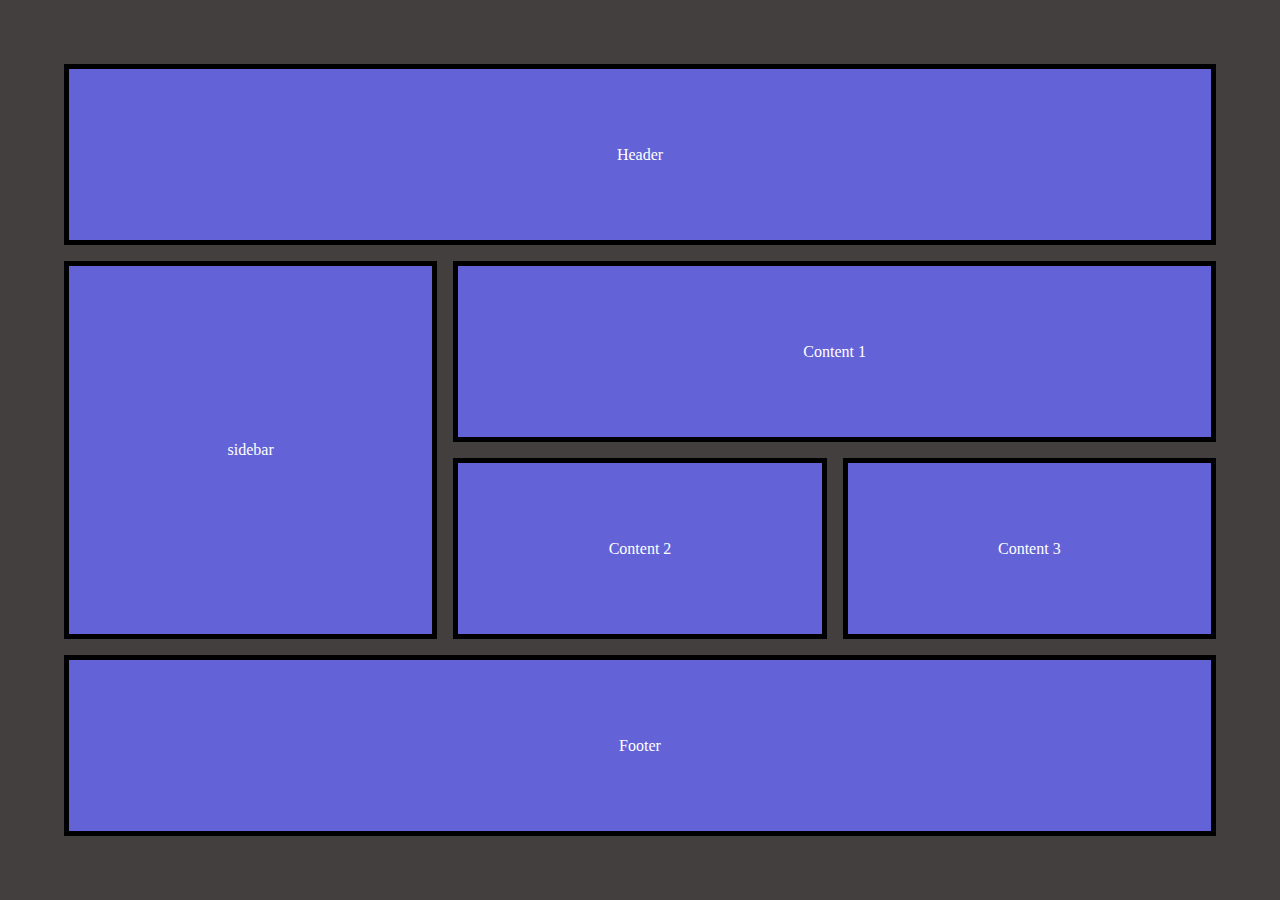
<file: index.htm>
<!DOCTYPE html>
<html lang="en">
<head>
    <meta charset="UTF-8">
    <meta name="viewport" content="width=device-width, initial-scale=1.0">
    <link rel="stylesheet" href="style.css">
    <title> Learn css grid </title>
</head>
<body>
    <div class="container">
        <div class="items header">Header</div>
        <div class="items sidebar">sidebar</div>
        <div class="items content1">Content 1</div>
        <div class="items">Content 2</div>
        <div class="items">Content 3</div>
        <div class="items footer">Footer</div>
    </div>
</body>
</html>
</file>
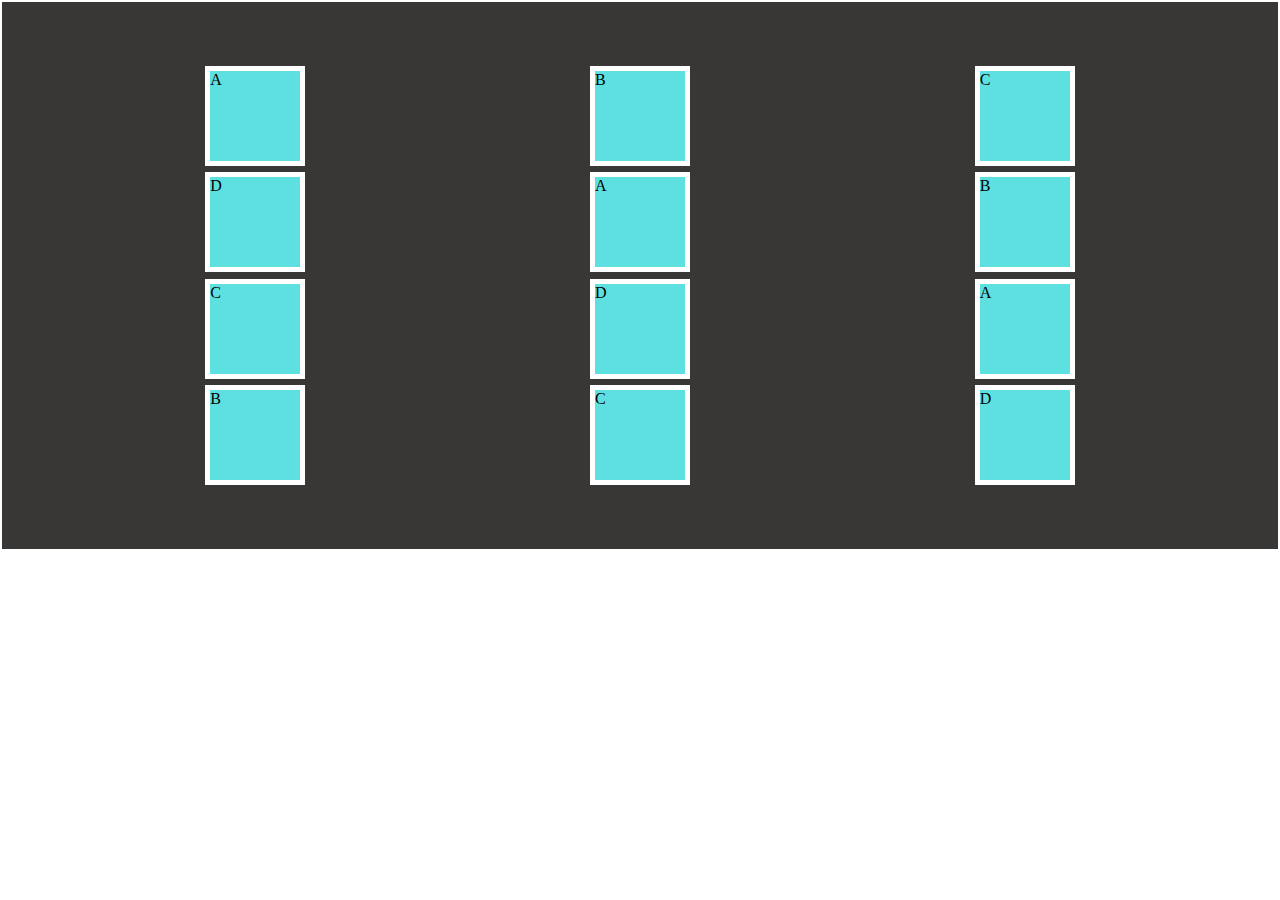
<file: grid.html>
<!DOCTYPE html>
<html lang="en">
<head>
    <meta charset="UTF-8">
    <meta name="viewport" content="width=device-width, initial-scale=1.0">
    <link rel="stylesheet" href="gridstyle.css">
    <title>Grid second example </title>
</head>
<body>
    <div class="container">
        <div class="item">A</div>
        <div class="item">B</div>
        <div class="item">C</div>
        <div class="item">D</div>
        <div class="item">A</div>
        <div class="item">B</div>
        <div class="item">C</div>
        <div class="item">D</div>
        <div class="item">A</div>
        <div class="item">B</div>
        <div class="item">C</div>
        <div class="item">D</div>
    </div>
</body>
</html>
</file>
<file: style.css>
*{
    margin: 0;
    padding: 0;
    box-sizing: border-box;
}
body{
    height: 100vh;
    width: 100vw;
}
.container{
    background-color: rgb(67, 63, 63);
    height: 100%;
    width: 100%;
    display: grid;
    padding: 4rem;
    row-gap: 1rem; /* do bar row gap aur column gap ke jagha hum normal gap likh ke bhe gap de sakte h*/
    column-gap: 1rem; /* gap: 1rem; */
    /* grid-template-rows: 100px 100px;     1 way of represent the no of rows */
    /* grid-template-rows: 1fr 1fr;       2 way of represent the no of rows  */
    grid-template-rows: repeat(6,1fr);   /* 3 way of represent the no of rows*/

    /* grid-template-columns: 100px 100px 100px;       1 way of represent the no of columns*/
    /* grid-template-columns: 1fr 1fr 1fr;             2 way of represent the no of columns*/
    grid-template-columns: repeat(1,1fr);     /* 3 way of represent the no of columns*/
}
.items{
    background-color: rgb(99, 99, 215);
    border: 5px solid black ;
    color: white;
    display: flex;
    justify-content: center;
    align-items: center;
    /* font-size: 2.3rem; */
}

/* yaha ye propertiesa 4 rows ho aur 3 column ho ye 768 px ke baad show hongi usse phale ye sab ek ke neeche ek honge */
@media (min-width: 768px) {
    .container{
        grid-template-rows: repeat(4,1fr);
        grid-template-columns: repeat(3,1fr);
    }
    .header,.footer{
        grid-column-start: 1;
        grid-column-end: 4;
    }
    .sidebar{
        grid-row-start: 2;
        grid-row-end: 4;
    }
    .content1{
        grid-column-start: 2;
        grid-column-end: 4;
    }
    
}
</file>
<file: gridstyle.css>
*{
    margin: 0;
    padding: 0;
    box-sizing: border-box;
}
body{
    height: 100%;
    width: 100%;
}
.container{
    height: 100%;
    width: 100%;
    padding: 4rem;
    background-color: rgb(57, 54, 54);
    display: grid;
    grid-template-columns: repeat(3,1fr);
    grid-template-rows: repeat(4,1fr);
    gap: 0.4rem;
    border: 2px solid white;
    justify-items: center;
}
.item{
    width: 100px;
    height: 100px;
    background-color: rgb(94, 224, 224);
    border: 5px solid white;
    /* justify-self: stretch;
    align-self: stretch; */
    place-self: center;
}
</file>
